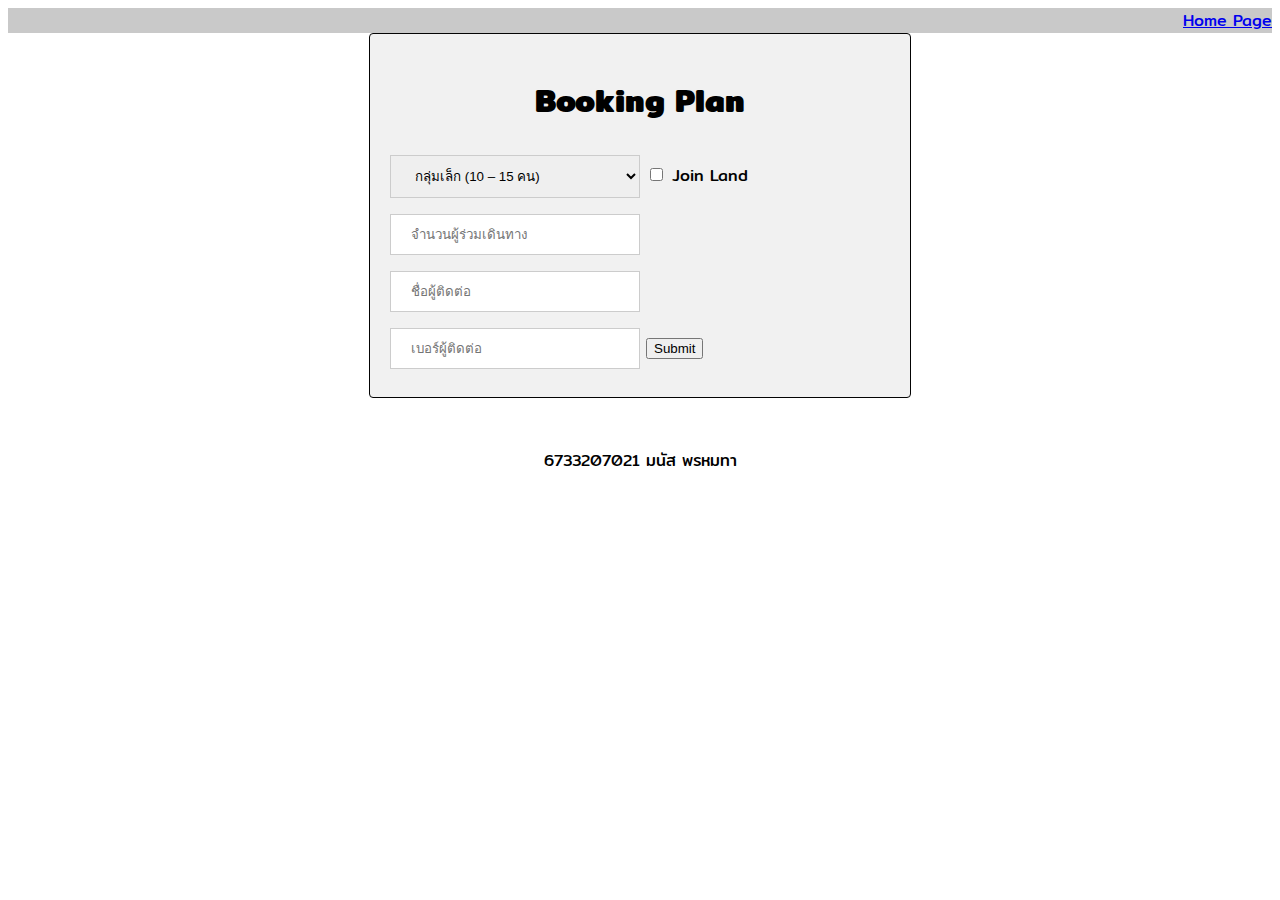
<file: booking.html>
<!DOCTYPE html>
<html lang="en">
    <head>
        <title>Booking</title>
        <link rel="stylesheet" href="style.css">
        <script src="booking.js"></script>
    </head>

    <body>
        <nav>
            <a href="index.html" >Home Page</a>
        </nav>
        <div class="container">
            <h1>Booking Plan</h1>
            <select name="group" id="group">
                <option value="small">กลุ่มเล็ก (10 – 15 คน)</option>
                <option value="normal">กลุ่มมาตรฐาน (35-40 คน)</option>
            </select>
            <input type="checkbox" id="agree" name="agree">
            <label for="agree">Join Land</label>
            <input type="number" id="quantity" name="quantity" min="1" placeholder="จำนวนผู้ร่วมเดินทาง">
            <input type="text" id="contact_name" name="contact_name" placeholder="ชื่อผู้ติดต่อ">
            <input type="tel" id="contact_number" name="contact_number" placeholder="เบอร์ผู้ติดต่อ">
            <input type="submit" id="summit_button" name="summit_button" onclick="checkList()">
        </div>
        <div class="bottom_id"><span>6733207021 มนัส พรหมทา</span></div>
    </body>
</html>
</file>
<file: style.css>
@import url('https://fonts.googleapis.com/css2?family=Mitr:wght@200;400;600&display=swap');

body {
    font-family: 'Mitr', sans-serif;
}

.input_detail {
    font-size: 2em;
    font-weight: bold;
    margin: 0;
    text-align: center;
}

nav {
    background: #c9c9c9;
    color: rgb(0, 0, 0);
    text-align: right;
}

.detail {
    padding: 5px 50px;
    margin: 50px;
}

img {
    border: 1px solid #ddd;
    border-radius: 4px;
    padding: 5px;
    height: 300px;
}

table {
    width: 100%;
}

h1 {
    text-align: center;
}

.image {
    display: flex;
    justify-content: center;
}

.container {
    display: block;
    margin-left: auto;
    margin-right: auto;
    width: 500px;
    background-color:#f1f1f1;
    border: 1px solid #030303;
    border-radius: 4px;
    padding: 20px;
}

.bottom_id{
    padding: 50px;
    text-align: center;
    margin-left: auto;
    margin-right: auto;
}

.summit_button {
    padding: 5px 10px;
    border-radius: 8px;
    border: 1px solid #AAA;
}

input[type=text], input[type=tel], input[type=number], select {
    width: 250px;
    padding: 12px 20px;
    margin: 8px 0;
    display: inline-block;
    border: 1px solid #ccc;
    box-sizing: border-box;
}
</file>
